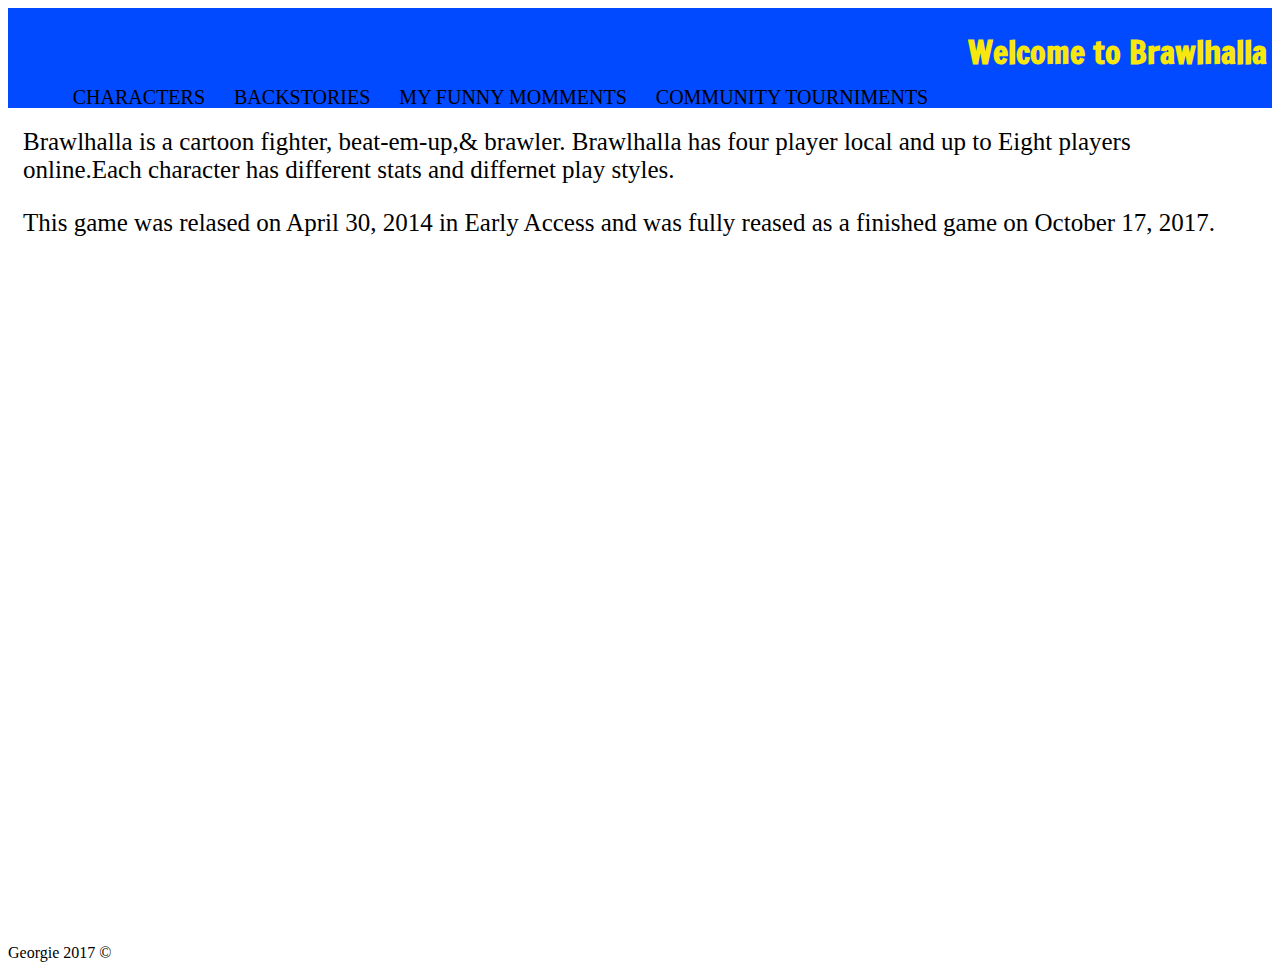
<file: index.html>
<!DOCTYPE html PUBLIC "-//W3C//DTD XHTML 1.0 Transitional//EN"
 "http://www.w3.org/TR/xhtml1/DTD/xhtml1-transitional.dtd">
<html xmlns="http://www.w3.org/1999/xhtml" xml:lang="en" lang="en">
  
  <head>
  
  <link href= "PersonalW.css" type="text/css" rel="stylesheet" />
    <link href="http://fonts.googleapis.com/css?family=Bitter|Francois+One" rel="stylesheet"/>
    <title>Brawlhalla</title>
	
  </head>
 
  <body>
  <div class="logo">
	<h1>Welcome to Brawlhalla </h1>
	</div>
	
	
	<nav>
<ul>
<li><a href= "Legends.html">Characters</a></li>
<li><a href= "backst.html">Backstories</a></li>
<li><a href= "personalmo.html">My funny momments</a></li>
<li><a href= "#">Community tourniments</a></li>


</ul>
</nav>
<div class="text1"
<p> Brawlhalla is a cartoon fighter, beat-em-up,& brawler. Brawlhalla has four player local and up to Eight players online.Each character has 
different stats and differnet play styles.</p>
<p> This game was relased on April 30, 2014 in Early Access and was fully reased as a finished game on October 17, 2017.</p>	
	
	</div>	
	
	
	
	
  </body>
 <footer>
 <p>Georgie 2017 &copy</p>
 
 
 
 
 
 
 </footer>
</html>
</file>
<file: PersonalW.css>
*background-color:#c4c4c4;
.middle{
	
}
*head{
margin-top:20px;
float:right;
padding-right:20px;
background-image:url=("http://www.tacticalgaming.net/hq/news/wp-content/uploads/2014/12/Playstation-Logo-Font.jpg");

}	
.logo{
font-family:'Francois One', serif;	
float:right;
color:#f7e70e;
padding-right:5px;
	
}



.links{
text-align:center;
padding-top:5px;	
}
.main_content{
height:10000px;
}
.footer{
	
}	


.whiteback{
	background-color:white;
 text-align:center;
 width:800px;
}
nav{
  text-align:center;
  padding-bottom:0px;

}
nav ul{
height:100px;
  margin:0;
  padding: 0;
  list-style:none;
  background-color:#024aff;
}
nav li {
  display:inline-block;
  margin-left:25px;
  Padding-top:78px;
  Padding-bottom:7px;
  position: relative;
}
nav a {
  color:#000000;
  text-align:bottom;
text-decoration:none;
text-transform:uppercase;
  font-size:20px;
}
nav a:hover {
  color:#ff602b;
}
.text1{
	font-size:25px;
	padding-top:10px;
	padding-left:10px;
	width:1230px;
	background-image: url("http://wiki.brawlhalla.com/images/1/17/GrumpyTemple.jpg");
	background-size:contain;
	background-repeat: no-repeat;
	margin-left:5px;
	margin-top:10px;
	margin-bottom:10px;
	height:800px;
}
</file>
